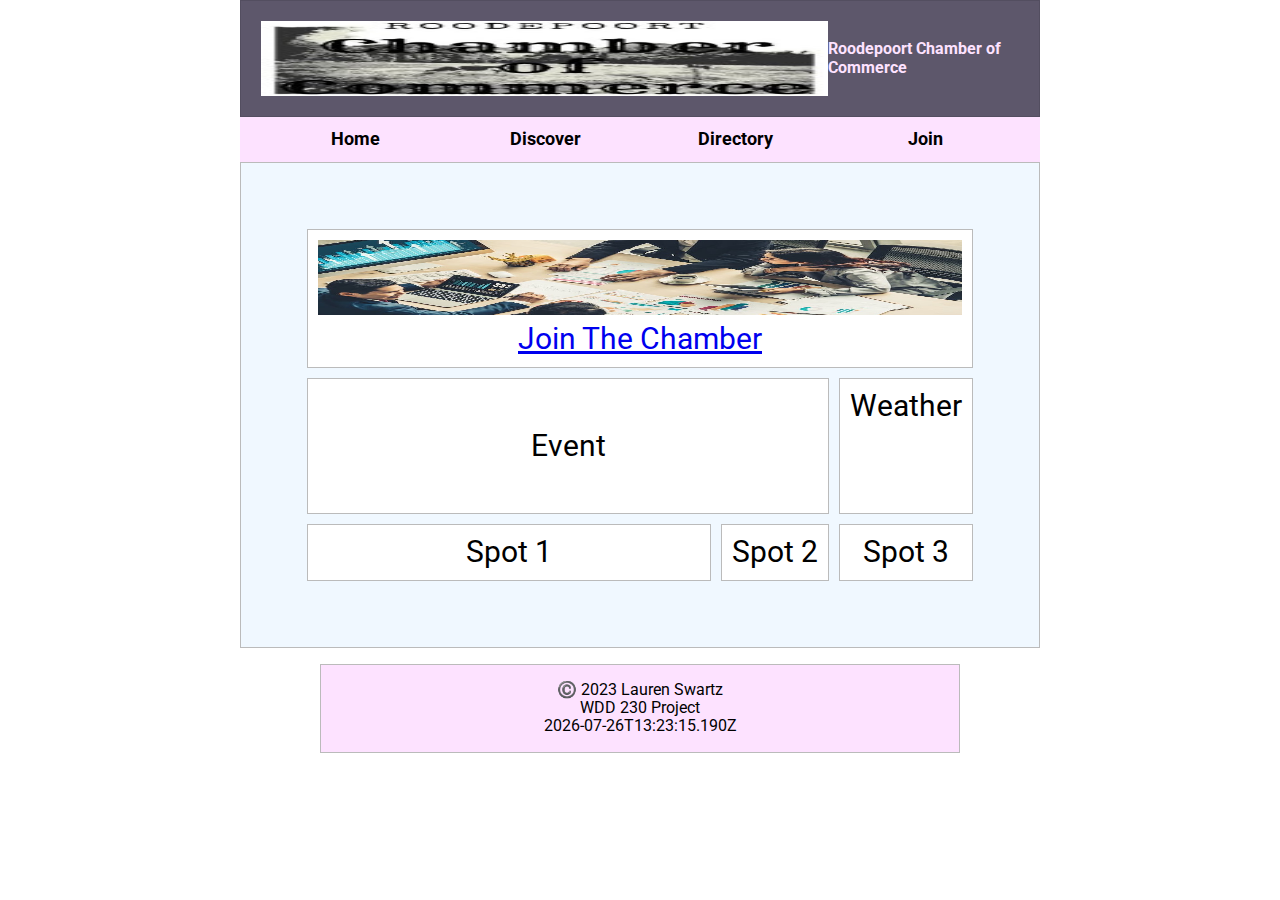
<file: chamber/index.html>
<!DOCTYPE html>
<html lang="en">
<head>
    <meta charset="UTF-8">
    <meta http-equiv="X-UA-Compatible" content="IE=edge">
    <meta name="viewport" content="width=device-width, initial-scale=1.0">
    <title>The Chamber of Commerce Home page</title>
    <meta name="description" content="WDD 230 - The Chamber of Commerce Home page">
    <meta name="author" content="Lauren Swartz">
    <link rel="preconnect" href="https://fonts.googleapis.com">
    <link rel="preconnect" href="https://fonts.gstatic.com" crossorigin>
    <link href="https://fonts.googleapis.com/css2?family=Open+Sans:wght@300&family=Roboto:wght@100;400&display=swap" rel="stylesheet">
    <link rel="stylesheet" href="styles/base.css">
    <link rel="stylesheet" href="styles/larger.css">
    <link rel="stylesheet" href="styles/normalize.css">
    <link rel="icon"  href="favicon.ico">
    <meta property="og:title" content="Chamber of Commerce Home page"> 
    <meta property="og:type" content="website">
    <meta property="og:image" content="https://img.freepik.com/free-photo/abstract-design-background-smooth-flowing-lines_1048-14640.jpg">
    <meta property="og:url" content="https://laurenswartz.github.io/wdd230/">
</head>
<body>
    <header>
        <img src="images/bluewood.jpg" alt="logo" width="100" height="100">
        <h1>Roodepoort Chamber of Commerce</h1>
    </header>
    <a id="menu" href="#"></a>
    <nav>
        <ul class="navigation">
            <li class="active"><a href="#">Home</a></li>
            <li><a href="#">Discover</a></li>
            <li><a href="#">Directory</a></li>
            <li><a href="#">Join</a></li>
        </ul>
    </nav>
    <main>
        <div class="grid-container">
            <div class="grid-item item1">
                <img src="images/resize.jpg" alt="hero" width="300" height="200">
                <p><a href="#">Join The Chamber</a></p>
            </div>
            <div class="grid-item item2">Event</div>
            <div class="grid-item item3">Weather</div>  
            <div class="grid-item item4">Spot 1</div>
            <div class="grid-item item5">Spot 2</div>
             <div class="grid-item item6">Spot 3</div>
          </div>
    </main>
    <footer>
        <p>©️ 2023
            Lauren Swartz
            <br>
            WDD 230 Project
        </p>
        <p id="lastModified">Last Modified</p>
    </footer>
<script src="scripts/getDates.js"></script> 
<script src="scripts/hamburger.js"></script>  


</body>
</html>
</file>
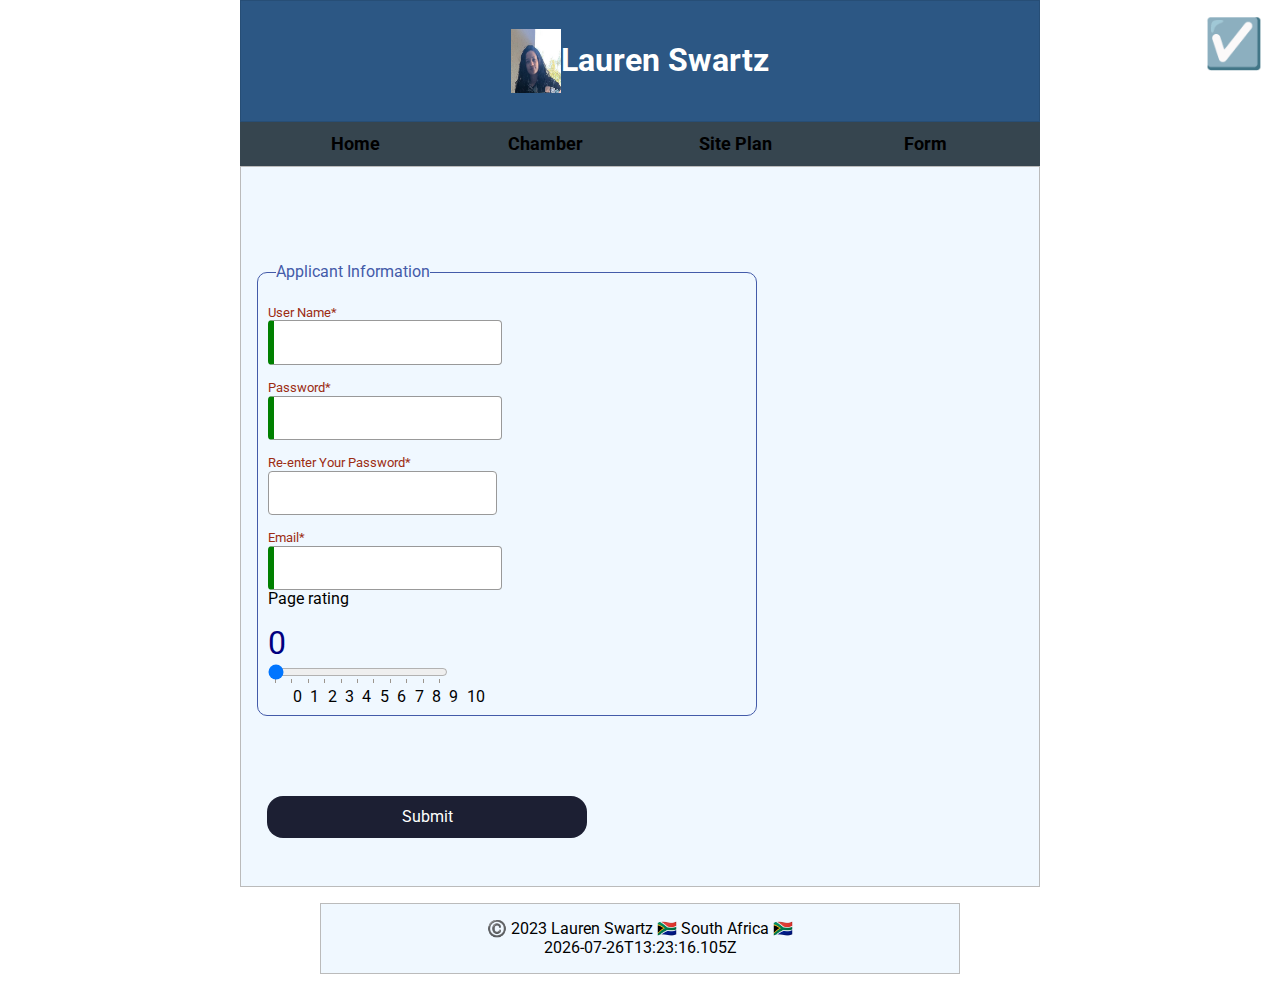
<file: form.html>
<!DOCTYPE html>
<html lang="en">
<head>
    <meta charset="UTF-8">
    <meta http-equiv="X-UA-Compatible" content="IE=edge">
    <meta name="viewport" content="width=device-width, initial-scale=1.0">
    <title>Lauren Swartz - WDD 230 - Web Frontend Development</title>
    <meta name="description" content="WDD 230 - Web Frontend Development-Lauren Swartz- course assignment portal">
    <meta name="author" content="Lauren Swartz">
    <link rel="preconnect" href="https://fonts.googleapis.com">
    <link rel="preconnect" href="https://fonts.gstatic.com" crossorigin>
    <link href="https://fonts.googleapis.com/css2?family=Open+Sans:wght@300&family=Roboto:wght@100;400&display=swap" rel="stylesheet">
    <link rel="stylesheet" href="week01/styles/form.css">
    <link rel="stylesheet" href="week01/styles/base.css">
    <link rel="stylesheet" href="week01/styles/larger.css">
    <link rel="stylesheet" href="week01/styles/normalize.css">
    <link rel="icon"  href="favicon.ico">
    <meta property="og:title" content="Web Frontend Development assignment portal"> 
    <meta property="og:type" content="website">
    <meta property="og:image" content="https://usustatesman.com/wp-content/uploads/2017/02/smoginlogan-1-of-4.jpg%22">
    <meta property="og:url" content="https://laurenswartz.github.io/wdd230/">
</head>
<body>
    <header>    
    <img src="week01/images/IMG_3069.jpg" alt="Lauren Swartz profile" width="50" height="64">
    <div id="mode">
     ☑️   
    </div>
    <h1>Lauren Swartz</h1>
    </header>
    <a id="menu" href="#"></a>
    <nav>
        <ul class="navigation">
            <li class="active"><a href="index.html">Home</a></li>
            <li><a href="chamber/index.html">Chamber</a></li>
            <li><a href="week01/chamber-site-plan.html">Site Plan</a></li>
            <li><a href="form.html">Form</a></li>
        </ul>
    </nav>
    <main>
        <div id="formmessage"></div>
        <form method="get" action="record.html">
            <fieldset>
                <legend>Applicant Information</legend>
                <label class="top"> User Name* <input type="text" id="username" name="username" required></label>
                <label class="top"> Password* <input type="password" id="password" name="password" pattern=".{8,}" required></label>
                <label class="top"> Re-enter Your Password*<input type="password" id="password2" name="password2"></label>
                <label class="top"> Email* <input type="email" id="email" name="email" pattern="[a-zA-Z0-9._%+-]+@byui\.edu$" title="Please enter a valid email address" required></label>
                <label for="r">Page rating</label>
                <div id="rangevalue">0</div>
                <input type="range" id="r" name="r" min="0" max="10" value="0" step="1" list="rangevalues">
                <datalist id="rangevalues">
	                <option value="0">0</option>
	                <option value="1">1</option>
	                <option value="2">2</option>
	                <option value="3">3</option>
	                <option value="4">4</option>
	                <option value="5">5</option>
                    <option value="6">6</option>
                    <option value="7">7</option>
                    <option value="8">8</option>
                    <option value="9">9</option>
                    <option value="10">10</option>
                </datalist>
            </fieldset>
            <input type="submit" value="Submit" class="submitBtn">
    
        </form>
    </main>
    <footer>
        <p>©️ 2023
            Lauren Swartz
            🇿🇦 South Africa 🇿🇦
        </p>
        <p id="lastModified">Last Modified</p>
    </footer>
<script src="week01/scripts/getDates.js"></script> 
<script src="week01/scripts/hamburger.js"></script>  
<script src="week01/scripts/darkmode.js"></script>  
<script src="week01/scripts/visits.js"></script>  
<script src="week01/scripts/form.js"></script>
<script src="week01/scripts/rating.js"></script>
</body>
</html>
</file>
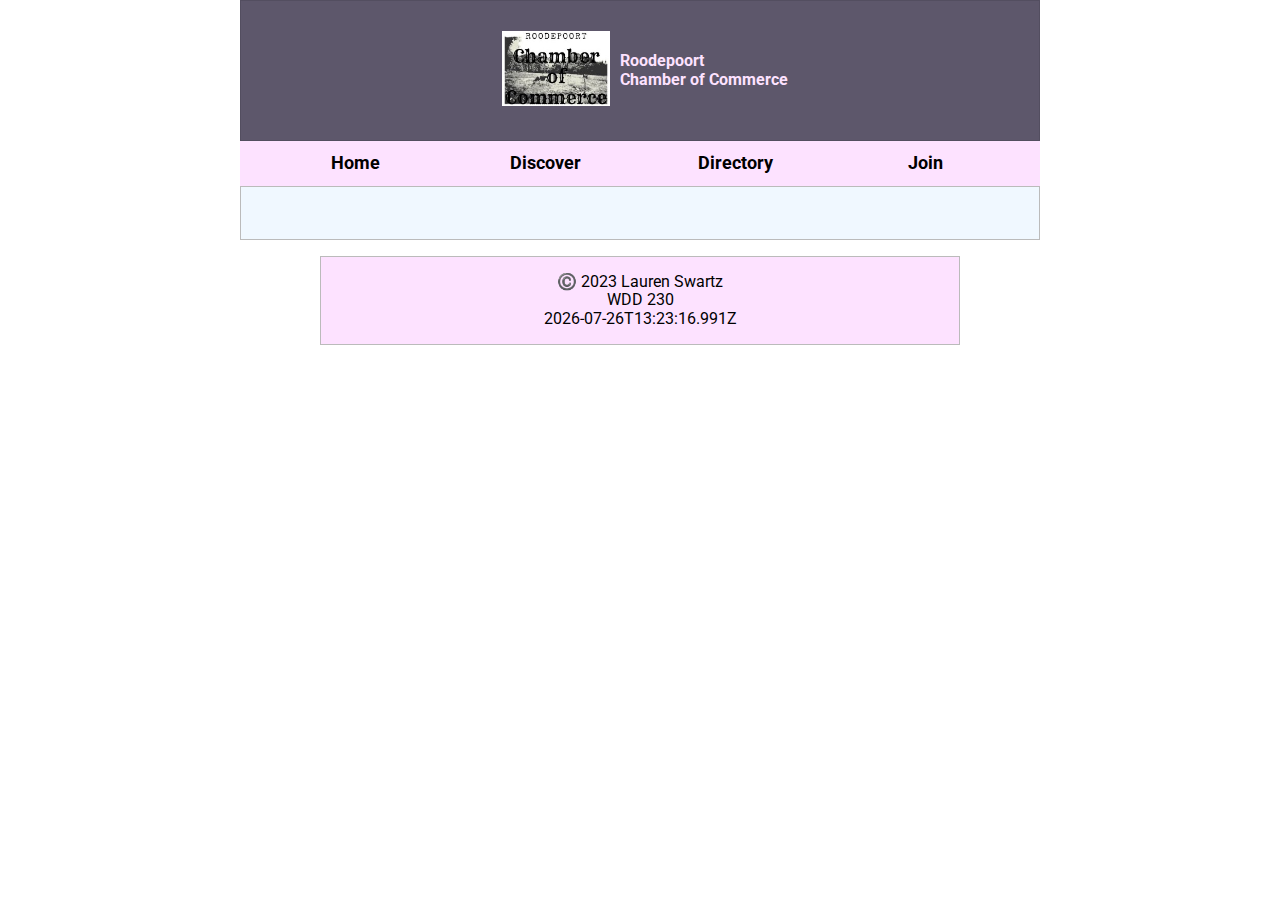
<file: chamber/directory.html>
<!DOCTYPE html>
<html lang="en">
<head>
    <meta charset="UTF-8">
    <meta http-equiv="X-UA-Compatible" content="IE=edge">
    <meta name="viewport" content="width=device-width, initial-scale=1.0">
    <title>The Chamber of Commerce Home page</title>
    <meta name="description" content="WDD 230 - The Chamber of Commerce Home page">
    <meta name="author" content="Lauren Swartz">
    <link rel="preconnect" href="https://fonts.googleapis.com">
    <link rel="preconnect" href="https://fonts.gstatic.com" crossorigin>
    <link href="https://fonts.googleapis.com/css2?family=Open+Sans:wght@300&family=Roboto:wght@100;400&display=swap" rel="stylesheet">
    <link rel="stylesheet" href="styles/base.css">
    <link rel="stylesheet" href="styles/larger.css">
    <link rel="stylesheet" href="styles/normalize.css">
    <link rel="icon"  href="favicon.ico">
    <meta property="og:title" content="Chamber of Commerce Home page"> 
    <meta property="og:type" content="website">
    <meta property="og:image" content="https://img.freepik.com/free-photo/abstract-design-background-smooth-flowing-lines_1048-14640.jpg">
    <meta property="og:url" content="https://laurenswartz.github.io/wdd230/">
</head>
<body>
    <header>
        <div class="logo">
        <img src="images/bluewood.jpg" alt="logo" width="100" height="100">
        </div>
        <h1>Roodepoort
            <br>
            Chamber of Commerce</h1>
    </header>
    <a id="menu" href="#"></a>
    <nav>
        <ul class="navigation">
            <li class="active"><a href="index.html">Home</a></li>
            <li><a href="discover.html">Discover</a></li>
            <li><a href="#">Directory</a></li>
            <li><a href="join.html">Join</a></li>
        </ul>
    </nav>
    <main>
        <div class="cards grid"></div>
    </main>
    <footer>
        <p>©️ 2023
            Lauren Swartz
            <br>
            WDD 230 
        </p>
        <p id="lastModified">Last Modified</p>
    </footer>
<script src="scripts/getDates.js"></script> 
<script src="scripts/hamburger.js"></script>  


</body>
</html>
</file>
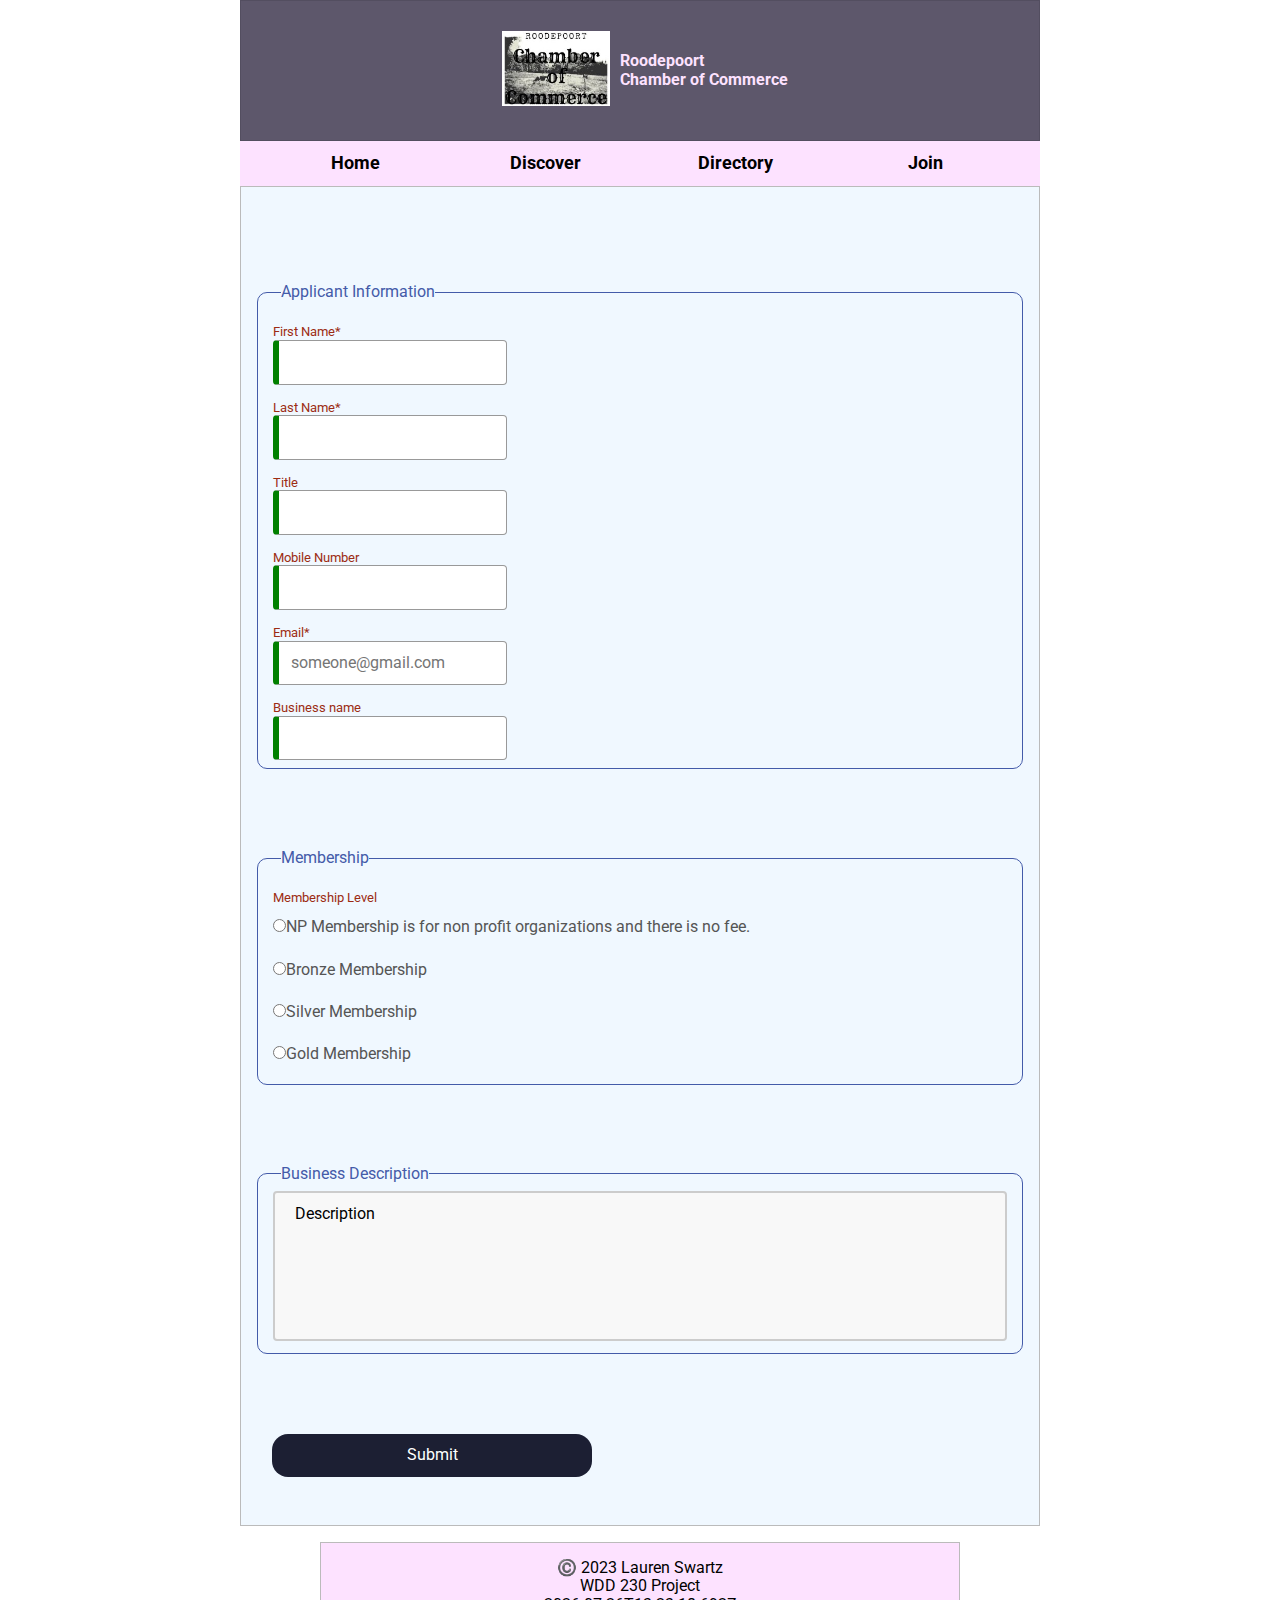
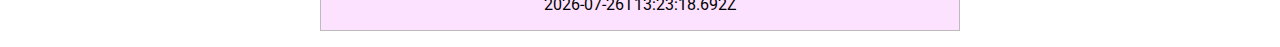
<file: chamber/join.html>
<!DOCTYPE html>
<html lang="en">
<head>
    <meta charset="UTF-8">
    <meta http-equiv="X-UA-Compatible" content="IE=edge">
    <meta name="viewport" content="width=device-width, initial-scale=1.0">
    <title>Lauren Swartz - WDD 230 - Web Frontend Development</title>
    <meta name="description" content="WDD 230 - Web Frontend Development-Lauren Swartz- course assignment portal">
    <meta name="author" content="Lauren Swartz">
    <link rel="preconnect" href="https://fonts.googleapis.com">
    <link rel="preconnect" href="https://fonts.gstatic.com" crossorigin>
    <link href="https://fonts.googleapis.com/css2?family=Open+Sans:wght@300&family=Roboto:wght@100;400&display=swap" rel="stylesheet">
    <link rel="stylesheet" href="styles/base.css">
    <link rel="stylesheet" href="styles/larger.css">
    <link rel="stylesheet" href="styles/normalize.css">
    <link rel="icon"  href="favicon.ico">
    <meta property="og:title" content="Web Frontend Development assignment portal"> 
    <meta property="og:type" content="website">
    <meta property="og:image" content="https://usustatesman.com/wp-content/uploads/2017/02/smoginlogan-1-of-4.jpg%22">
    <meta property="og:url" content="https://laurenswartz.github.io/wdd230/">
</head>
<body>
    <header>
        <div class="logo">
        <img src="images/bluewood.jpg" alt="logo" width="100" height="100">
        </div>
        <h1>Roodepoort
            <br>
            Chamber of Commerce</h1>
    </header>
    <a id="menu" href="#"></a>
    <nav>
        <ul class="navigation">
            <li class="active"><a href="#">Home</a></li>
            <li><a href="#">Discover</a></li>
            <li><a href="#">Directory</a></li>
            <li><a href="#">Join</a></li>
        </ul>
    </nav>
    <main>
        <div id="formmessage"></div>
        <form method="get" action="thanks.html">
            <fieldset>
                <legend>Applicant Information</legend>
                <label class="top"> First Name* <input type="text" id="firstname" name="firstname" required></label>
                <label class="top"> Last Name* <input type="text" id="lastname" name="lastname" required></label>
                <label class="top"> Title <input type="text" id="tile" name="title"  required></label>
                <label class="top"> Mobile Number <input type="tel" id="number" name="phone" required></label>
                <label class="top"> Email* <input type="email" id="email" name="email" placeholder="someone@gmail.com" required></label>
                <label class="top"> Business name  <input type="text" id="bname" name="bname" required></label>
            </fieldset>
            <fieldset>
                <legend>Membership</legend>
                <div>Membership Level</div>
                <label class="sbs"><input type="radio" name="audience" value="NP">NP Membership is for non profit organizations and there is no fee.</label>
                <label class="sbs"><input type="radio" name="audience" value="Bronze">Bronze Membership</label>
                <label class="sbs"><input type="radio" name="audience" value="Silver">Silver Membership</label>
                <label class="sbs"><input type="radio" name="audience" value="Gold">Gold Membership</label>
            </fieldset>
    
            <fieldset>
                <legend>Business Description</legend>
                <textarea>Description</textarea>
                <input type="hidden" id="timestamp" name="timestamp">
            </fieldset>
            <input type="submit" value="Submit" class="submitBtn">
    
        </form>
    </main>
    <footer>
        <p>©️ 2023
            Lauren Swartz
            <br>
            WDD 230 Project
        </p>
        <p id="lastModified">Last Modified</p>
    </footer>
<script src="scripts/getDates.js"></script> 
<script src="scripts/hamburger.js"></script>  
<script src="scripts/join.js"></script>  

</body>
</html>
</file>
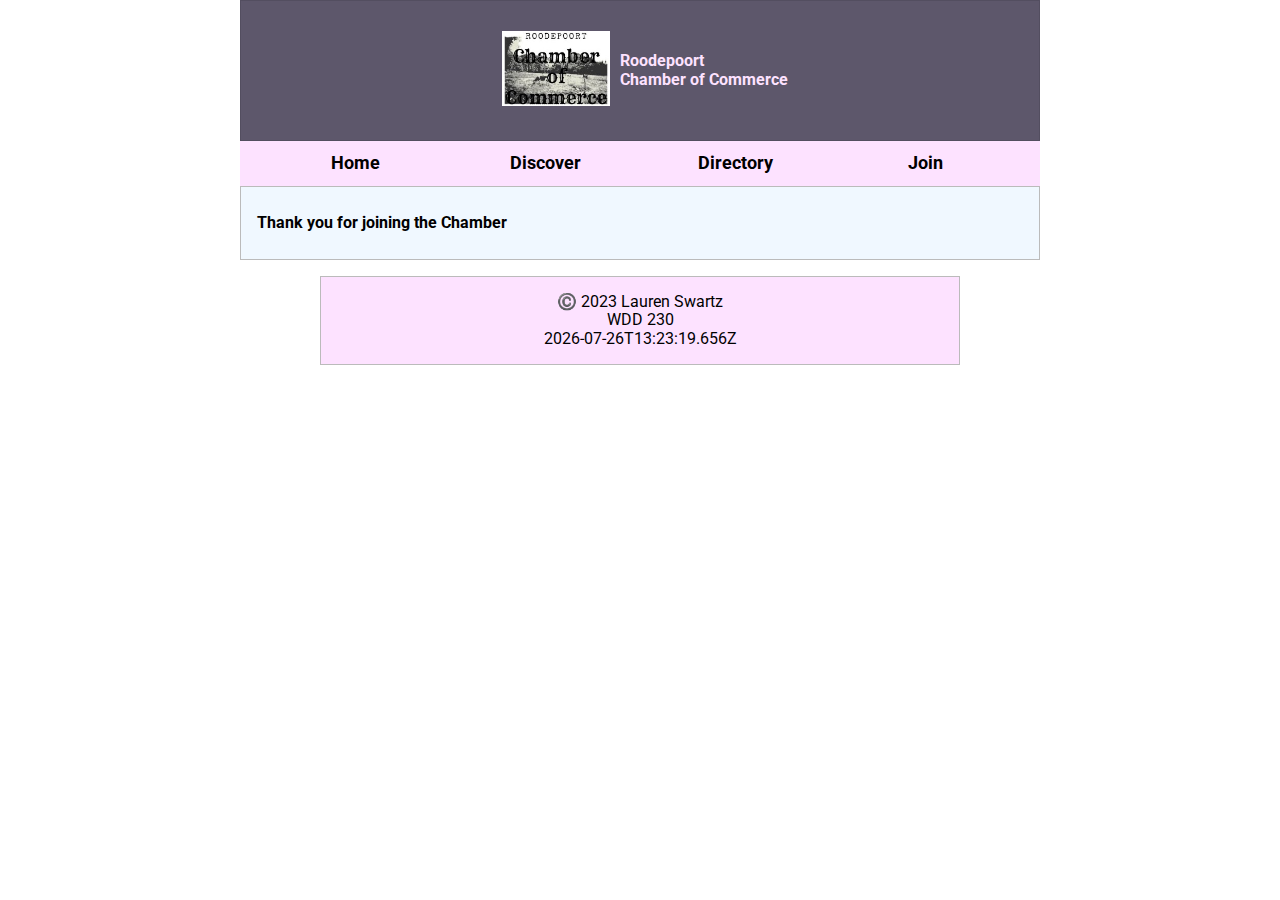
<file: chamber/thanks.html>
<!DOCTYPE html>
<html lang="en">
<head>
    <meta charset="UTF-8">
    <meta http-equiv="X-UA-Compatible" content="IE=edge">
    <meta name="viewport" content="width=device-width, initial-scale=1.0">
    <title>The Chamber of Commerce Home page</title>
    <meta name="description" content="WDD 230 - The Chamber of Commerce Home page">
    <meta name="author" content="Lauren Swartz">
    <link rel="preconnect" href="https://fonts.googleapis.com">
    <link rel="preconnect" href="https://fonts.gstatic.com" crossorigin>
    <link href="https://fonts.googleapis.com/css2?family=Open+Sans:wght@300&family=Roboto:wght@100;400&display=swap" rel="stylesheet">
    <link rel="stylesheet" href="styles/base.css">
    <link rel="stylesheet" href="styles/larger.css">
    <link rel="stylesheet" href="styles/normalize.css">
    <link rel="icon"  href="favicon.ico">
    <meta property="og:title" content="Chamber of Commerce Home page"> 
    <meta property="og:type" content="website">
    <meta property="og:image" content="https://img.freepik.com/free-photo/abstract-design-background-smooth-flowing-lines_1048-14640.jpg">
    <meta property="og:url" content="https://laurenswartz.github.io/wdd230/">
</head>
<body>
    <header>
        <div class="logo">
        <img src="images/bluewood.jpg" alt="logo" width="100" height="100">
        </div>
        <h1>Roodepoort
            <br>
            Chamber of Commerce</h1>
    </header>
    <a id="menu" href="#"></a>
    <nav>
        <ul class="navigation">
            <li class="active"><a href="#">Home</a></li>
            <li><a href="#">Discover</a></li>
            <li><a href="#">Directory</a></li>
            <li><a href="#">Join</a></li>
        </ul>
    </nav>
    <main>
        <h1>Thank you for joining the Chamber</h1>
    </main>
    <footer>
        <p>©️ 2023
            Lauren Swartz
            <br>
            WDD 230 
        </p>
        <p id="lastModified">Last Modified</p>
    </footer>
<script src="scripts/getDates.js"></script> 
<script src="scripts/hamburger.js"></script>  


</body>
</html>
</file>
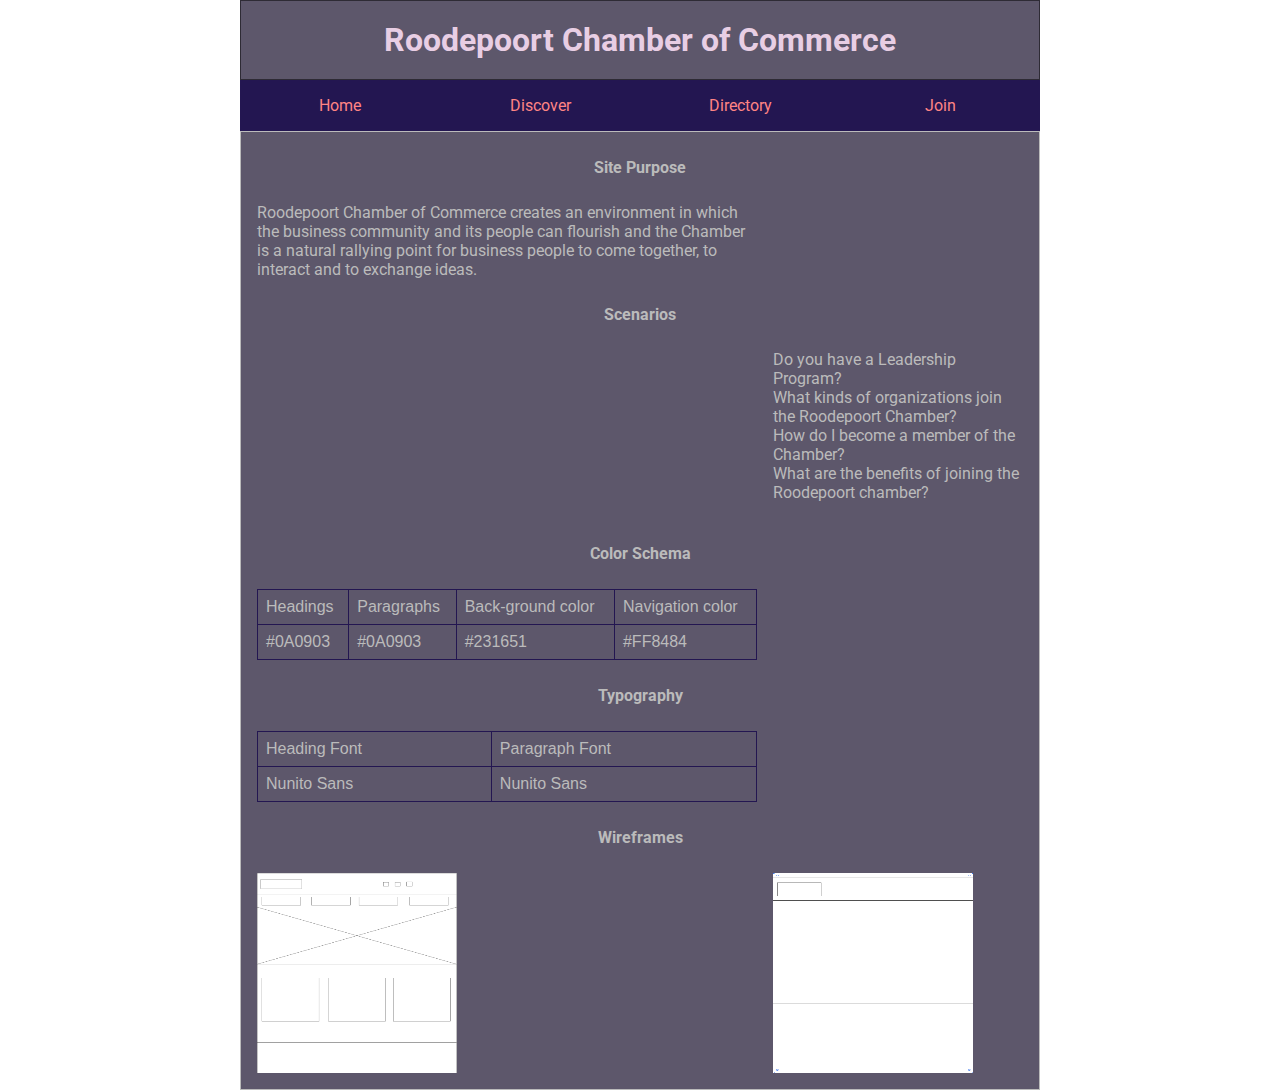
<file: week01/chamber-site-plan.html>
<!DOCTYPE html>
<html lang="en">
<head>
    <meta charset="UTF-8">
    <meta http-equiv="X-UA-Compatible" content="IE=edge">
    <meta name="viewport" content="width=device-width, initial-scale=1.0">
    <title>Lauren Swartz - Chamber- Site Plan</title>
    <meta name="description" content="WDD 230 - Web Frontend Development-Lauren Swartz- Site Plan">
    <meta name="author" content="Lauren Swartz">
    <link rel="preconnect" href="https://fonts.googleapis.com">
    <link rel="preconnect" href="https://fonts.gstatic.com" crossorigin>
    <link rel="preconnect" href="https://fonts.googleapis.com"> 
    <link rel="preconnect" href="https://fonts.gstatic.com" crossorigin> 
    <link href="https://fonts.googleapis.com/css2?family=Nunito+Sans:opsz,wght@6..12,500&family=Roboto&display=swap" rel="stylesheet">
    <link rel="stylesheet" href="chamber/styles/base.css">
    <link rel="stylesheet" href="chamber/styles/large.css">
    
</head>
<body>
    <header>
        <h1>Roodepoort Chamber of Commerce</h1>
    </header>
    <nav>
        <ul>
            <li><a href="">Home</a></li>
            <li><a href="#">Discover</a></li>
            <li><a href="#">Directory</a></li>
            <li><a href="#">Join</a></li>
        </ul>
    </nav>
        <main>
            <h2>Site Purpose</h2>
            <p>Roodepoort Chamber of Commerce creates an environment in which the business community and its people can flourish and the Chamber is a natural rallying point for business people to come together, to interact and to exchange ideas.</p>
            <h2>Scenarios</h2>
            <p>
                <ul>
                    <li>Do you have a Leadership Program?</li>
                    <li>What kinds of organizations join the Roodepoort Chamber?</li>
                    <li>How do I become a member of the Chamber?</li>
                    <li>What are the benefits of joining the Roodepoort chamber?</li>
                </ul>
            </p>
            <h2>Color Schema</h2>
            <table>
                <tr>
                    <td>Headings</td>
                    <td>Paragraphs</td>
                    <td>Back-ground color</td>
                    <td>Navigation color</td>
                </tr>
                <tr>
                    <td>#0A0903</td>
                    <td>#0A0903</td>
                    <td>#231651</td>
                    <td>#FF8484</td>
                </tr>
            </table>

            <h2>Typography</h2>
            <table>
                <tr>
                    <td>Heading Font</td>
                    <td>Paragraph Font</td>
                </tr>
                <tr>
                    <td>Nunito Sans</td>
                    <td>Nunito Sans</td>
                </tr> 
            </table>    
                
            <h2>Wireframes</h2>
            <img src="chamber/images/Screenshot 2023-09-18 at 21.16.37.png" alt="img 1" width="200" height="200"> 
            <img src="chamber/images/Screenshot 2023-09-18 at 21.20.29.png"  alt="img2" width="200" height="200">

        </main>

    
</body>
</html>
</file>
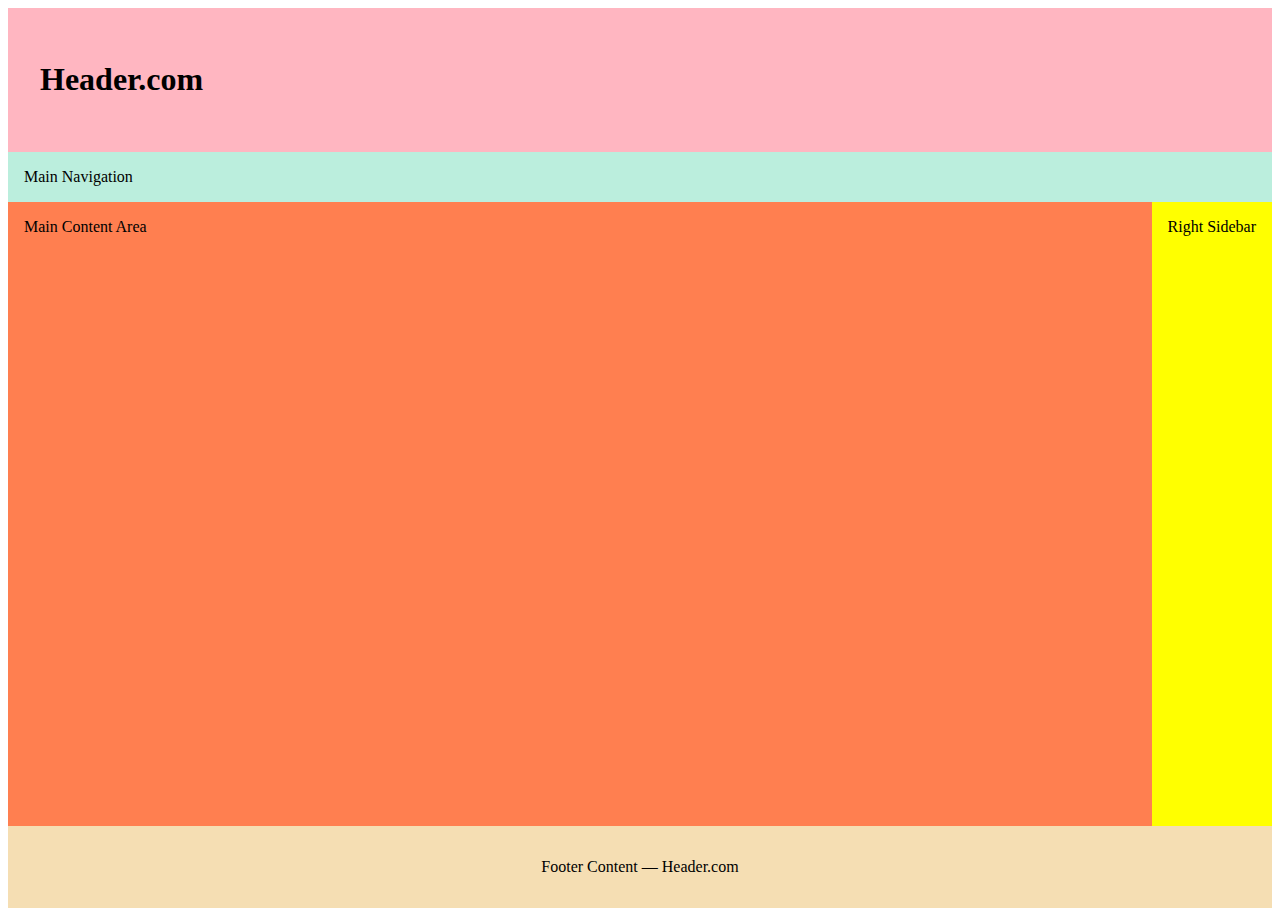
<file: week01/holygrail.html>
<!DOCTYPE html>
<html lang="en">
<head>
    <meta charset="UTF-8">
    <meta http-equiv="X-UA-Compatible" content="IE=edge">
    <meta name="viewport" content="width=device-width, initial-scale=1.0">
    <title>Document</title>
    <link rel="stylesheet" href="styles/holygrail.css">
    
</head>
<header>
    <h1 contenteditable>Header.com</h1>
</header>
<nav>Main Navigation</nav>
<main contenteditable>Main Content Area</main>
<aside contenteditable>Right Sidebar</aside>
<body>
    
</body>
<footer contenteditable>Footer Content — Header.com</footer>
</html>
</file>
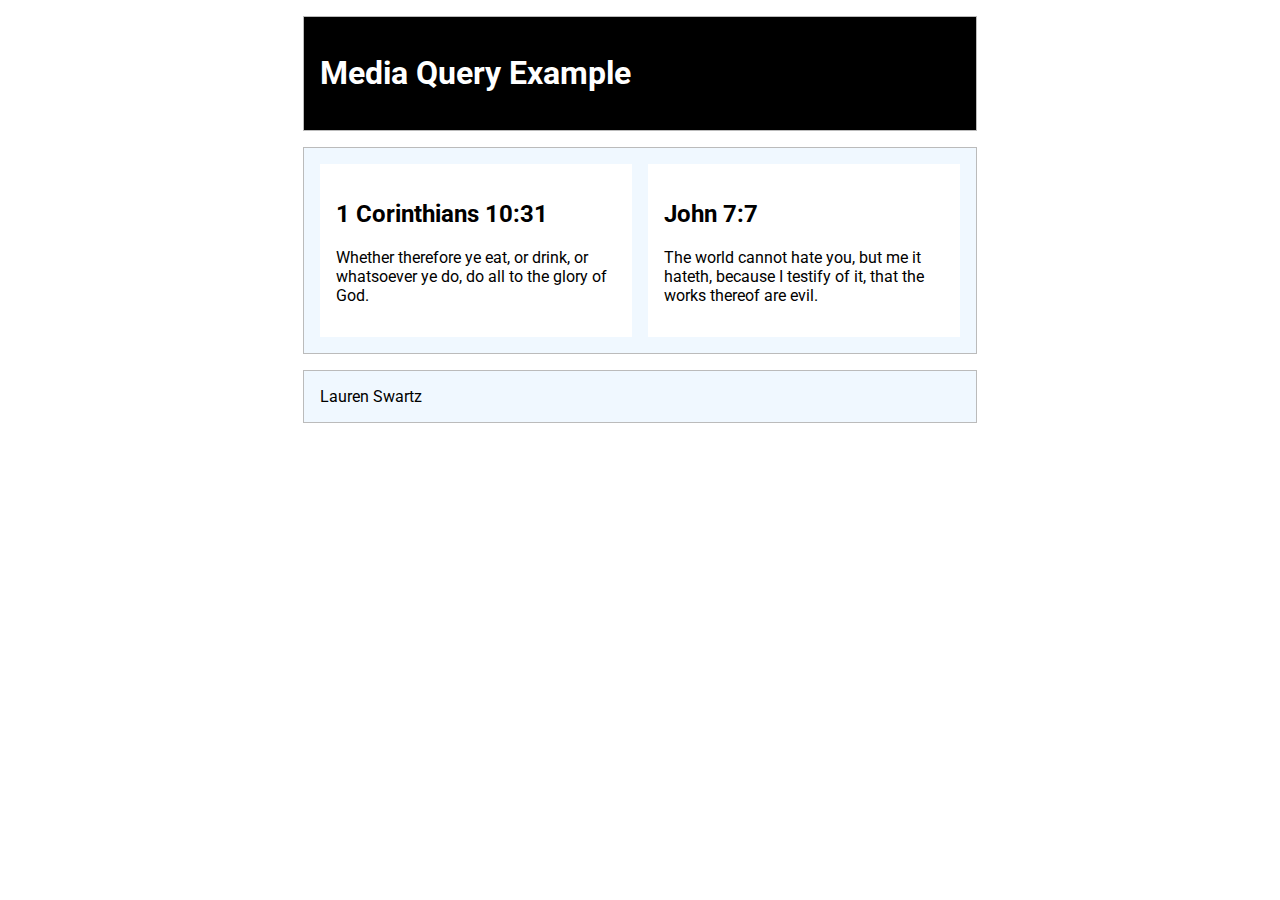
<file: week01/media-query.html>
<!DOCTYPE html>
<html lang="en">
<head>
    <meta charset="UTF-8">
    <meta http-equiv="X-UA-Compatible" content="IE=edge">
    <meta name="viewport" content="width=device-width, initial-scale=1.0">
    <title>WDD 230 Media Query Example</title>
    <meta name="description" content="Media query learning activity example page.">
    <meta name="author" content="Lauren Swartz">
    <link rel="preconnect" href="https://fonts.googleapis.com">
<link rel="preconnect" href="https://fonts.gstatic.com" crossorigin>
<link href="https://fonts.googleapis.com/css2?family=Open+Sans:wght@300&family=Roboto:wght@100;400&display=swap" rel="stylesheet">
<link rel="stylesheet" href="styles/media-query.css">
<link rel="stylesheet" href="styles/media-query-large.css">
</head>
<header>
    <h1>Media Query Example</h1>
</header>
<main>
    <section>
        <h2>1 Corinthians 10:31</h2>
        <p> Whether therefore ye eat, or drink, or whatsoever ye do, do all to the glory of God.</p>
    </section>
    <section>
        <h2>John 7:7</h2>
        <p> The world cannot hate you, but me it hateth, because I testify of it, that the works thereof are evil.</p>
    </section>
</main>
<footer>
    Lauren Swartz
</footer>
<body>

    
</body>
</html>
</file>
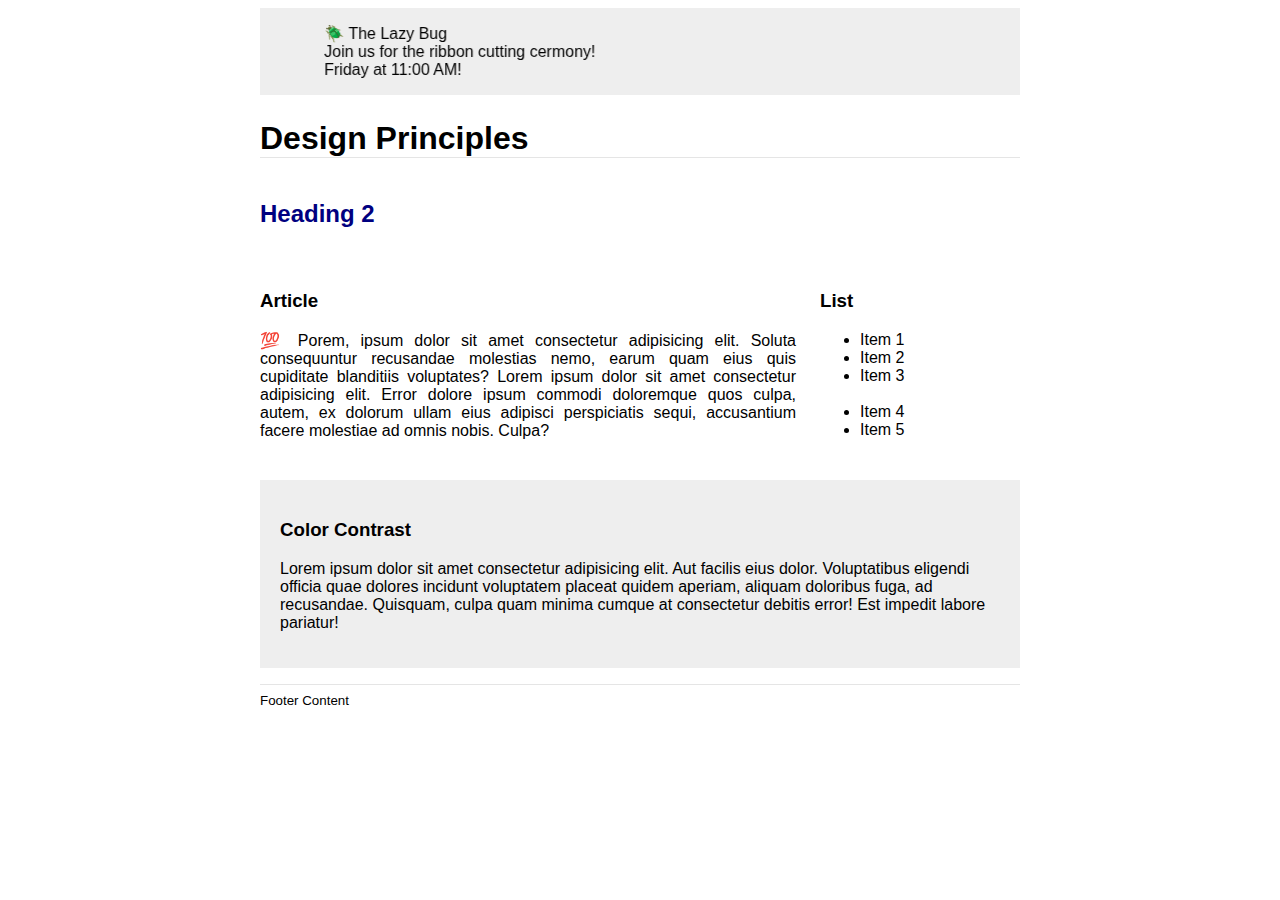
<file: week02/design.html>
<!DOCTYPE html>
<html lang="en">
<head>
    <meta charset="UTF-8">
    <meta http-equiv="X-UA-Compatible" content="IE=edge">
    <meta name="viewport" content="width=device-width, initial-scale=1.0">
    <title>Document</title>
    <link rel="stylesheet" href="styles/design.css">
</head>
<body>
    <header>
        <marquee behavior="alternate" direction="right">🪲 The Lazy Bug<br>Join us for the ribbon cutting cermony!<br>Friday at 11:00 AM!</marquee>
        <h1>Design Principles</h1>
    </header>
    <main>
        <h2>Heading 2</h2>
        <section>
            <h3>Article</h3>
            <article>
                <p>💯 Porem, ipsum dolor sit amet consectetur adipisicing elit. Soluta consequuntur recusandae molestias nemo, earum quam eius quis cupiditate blanditiis voluptates? Lorem ipsum dolor sit amet consectetur adipisicing elit. Error dolore ipsum commodi doloremque quos culpa, autem, ex dolorum ullam eius adipisci perspiciatis sequi, accusantium facere molestiae ad omnis nobis. Culpa?</p>
            </article>
        </section>
        <section>
            <h3>List</h3>
            <ul>
                <li>Item 1</li>
                <li>Item 2</li>
                <li>Item 3<br><br></li>
                <li>Item 4</li>
                <li>Item 5</li>
            </ul>
        </section>
        <div class="callout">
            <h3>Color Contrast</h3>
            <p>Lorem ipsum dolor sit amet consectetur adipisicing elit. Aut facilis eius dolor. Voluptatibus eligendi officia quae dolores incidunt voluptatem placeat quidem aperiam, aliquam doloribus fuga, ad recusandae. Quisquam, culpa quam minima cumque at consectetur debitis error! Est impedit labore pariatur!</p>
        </div>
    </main>
    <footer>
        Footer Content
    </footer>
</body>
</html>
</file>
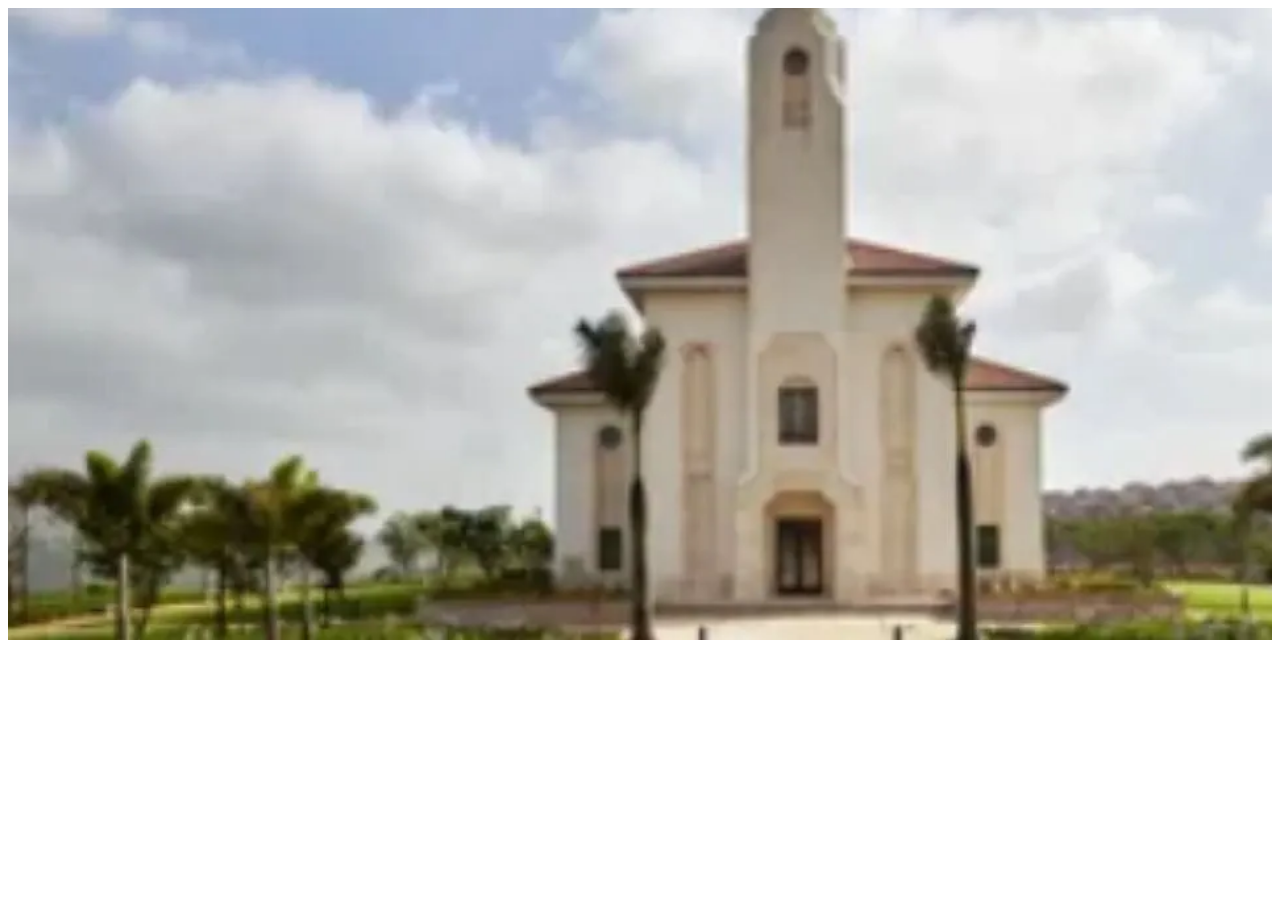
<file: week03/responsive-images.html>
<!DOCTYPE html>
<html lang="en">
<head>
    <meta charset="UTF-8">
    <meta http-equiv="X-UA-Compatible" content="IE=edge">
    <meta name="viewport" content="width=device-width, initial-scale=1.0">
    <title>Responsive Images</title>
    <link rel="stylesheet" href="responsive-images/styles/hero.css">
</head>
<body>
    <main>
        <div class="hero">
            <picture>
                <source media="(max-width: 500px )" srcset="responsive-images/images/hero-small.webp">
                <source media="(max-width: 1000px )" srcset="responsive-images/images.hero-medium.webp">
                <img src="responsive-images/images/hero-large.webp" alt="table setting" width="1500" height="750">
            </picture>
        </div>
    </main>
    
</body>
</html>
</file>
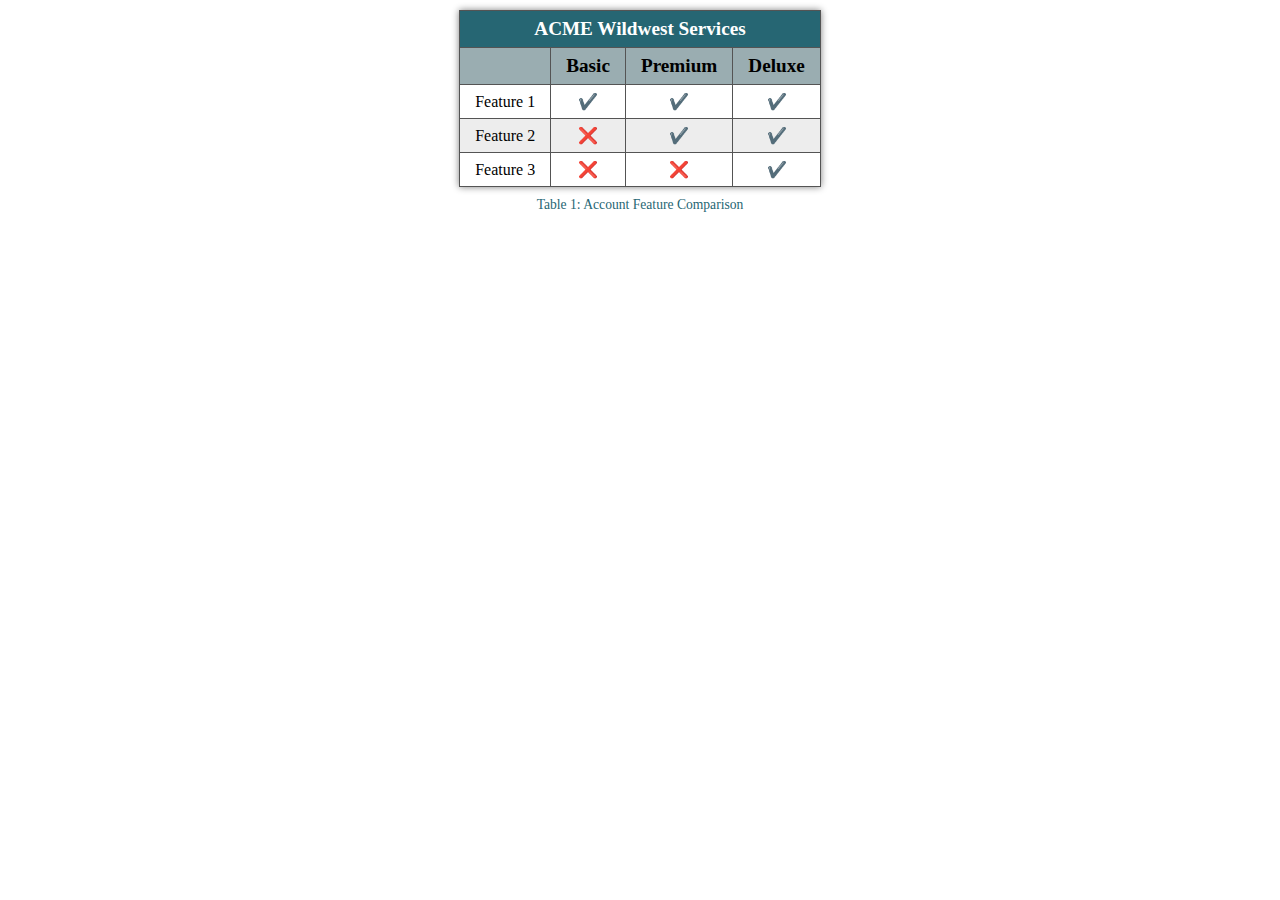
<file: week04/tablebuild.html>
<!DOCTYPE html>
<html lang="en">
<head>
    <meta charset="UTF-8">
    <meta http-equiv="X-UA-Compatible" content="IE=edge">
    <meta name="viewport" content="width=device-width, initial-scale=1.0">
    <title>Table Build </title>
    <link rel="stylesheet" href="styles/table.css">
</head>
<body>
    <table>
	<caption>Table 1: Account Feature Comparison</caption>
	<thead>
		<tr>
			<th colspan="4" scope="colgroup">ACME Wildwest Services</th>
		</tr>
		<tr>
			<th scope="col"></th>
			<th scope="col">Basic</th>
			<th scope="col">Premium</th>
			<th scope="col">Deluxe</th>
		</tr>
	</thead>
	<tbody>
		<tr>
			<td>Feature 1</td>
			<td>✔️</td>
			<td>✔️</td>
			<td>✔️</td>
		</tr>
		<tr>
			<td>Feature 2</td>
			<td >❌</td>
			<td>✔️</td>
			<td>✔️</td>
		</tr>
		<tr>
			<td>Feature 3</td>
			<td>❌</td>
			<td>❌</td>
			<td>✔️</td>
		</tr>

		</tr>
	</tbody>
</table>
</body>
</html>
</file>
<file: chamber/styles/base.css>
* {
	margin: 0;
	padding: 0;
	box-sizing: border-box;
}
body {
    font-family: 'Roboto', sans-serif; 
}

header{
    background-color:#5D576B;
    color: #FDE2FF;
    display: flex;
    text-decoration: none;
    align-items: center;
    justify-content: center;
    padding: 20px;
    border: 1px solid rgba(0, 0, 0, 0.1);


}

header, main {
    max-width: 800px;
    margin: 0 auto;

}    
h1 {
    font-size: 0.5rem;


}


nav {
    background-color:#FDE2FF;
    margin: 0 auto;
    max-width: 800px;
}
#menu {
	display: block;
	font-size: 2rem;
	font-weight:700;
	text-decoration: none;
	padding: 1rem;
	background-color: #FDE2FF;;
	color: #000;
}

#menu::before {
	content: "≡";
}

.navigation {
	list-style: none;
	margin: 0 auto;
	max-width: 760px;
}

.navigation li {
	display: none;
}
.navigation a {
	display: block;
	padding: 0.75rem;
	text-align: left;
	text-decoration: none;
	color: black;
	font-weight: 700;
	transition: 0.5s;
	font-size: clamp(1rem, 2vmin, 1.5rem);
}

.navigation a:hover, navigation a:active {
	color: white;
	background-color: black;
}

.show li {
	display: block;
}

#menu.show::before {
	content: "X";
}

nav ul {
    list-style-type: none;
}

nav a {
    display: block;
    color: #fff;
    text-align: center;
    padding: 1rem;
    text-decoration: none;
}

nav a:hover {
	border: 1px solid black;
}

.active {
	color: yellow;
}

footer {
    max-width: 640px;
    text-align: center;
    margin: 1rem auto;
    border: 1px solid #bbb;
    padding: 1rem;
    background-color: #FDE2FF;

}

main {
    display: grid;
    grid-template-columns: 1fr;
    grid-gap: 1rem;
    border: 1px solid #bbb;
    padding: 1rem;
    background-color: aliceblue;
}
img{
    width: 100%;
    background-color: #000;
}
div.logo {
    margin: 0;
    padding: 10px;

}
img {
    margin: 0;
}
.grid-container {
    display: grid;
    grid-template-columns: 1fr;
    grid-gap: 1rem;
    background-color: aliceblue;
}
.grid-item {
    border: 1px solid #bbb;
    background-color: rgba(255, 255, 255, 0.8);
    text-align: center;
    padding: 50px;
    font-size: 10px;
}
div.grid-item1 {
    width: 100%;
    height: auto;
}
.grid {
  display: grid;
  background-color: white;
  grid-template-columns: 1fr;
  gap: 10px;
  background-color: aliceblue;
  padding: 10px;
}

.card-item {
    background-color: white;
    border: 1px solid #bbb;
    text-align: center;
    padding: 80px;
    font-size: 10px;
}
#join{
    text-align: center;

}
form fieldset {
    margin: 5rem 0;
    border: 1px solid #445ba9;
    border-radius: 10px;
    padding: .5rem 2%;

}
form legend {
    color: #445ba9;
    margin: 0 .5rem;

}
form label.top, form div {
    display: block;
    padding-top: 1rem;
    color: #9c2c13;
    font-size: .8rem;
}
form label.top input{
    display: block;
    font-size: 1rem;
    border: solid 1px #999;
    border-radius: 4px;
    padding: .75rem;
    color: black;
}
form label.sbs {
    display: block;
    padding: .75rem 0;
    color: #555;
}
#formmessage {
    display: none;
}
form input.submitBtn{
    border: none;
    background-color: #1c1f33;
    color: white;
    border-radius: 1rem;
    padding: .75rem 1.5rem;
    margin: 0 0 2rem 2%;
    width: 96%;
    max-width: 20rem;
}
form label.top input:required{
    border-left: red solid 6px;

}
form label.top input:required{
    border-left: green solid 6px;
}
form label.bottom{
    display: block;
    font-size: 1rem;
    border: solid 1px #999;
    border-radius: 4px;
    padding: .75rem;
    color: red;
}
textarea {
    width: 100%;
    height: 150px;
    padding: 12px 20px;
    box-sizing: border-box;
    border: 2px solid #ccc;
    border-radius: 4px;
    background-color: #f8f8f8;
    font-size: 16px;
    resize: none;
  }
  
  .directory-menu {
	margin: 1rem auto;
	border: 1px solid rgba(0, 0, 0, 0.1);
	padding: 0.5rem;
	background-color: #bed;
	text-align: center;
}

.direct-menu button {
	padding: 1rem;
	font-weight: 700;
}

section {
	border: 1px solid rgba(0, 0, 0, 0.1);
	padding: 0.5rem;
	background-color: #eee;
}

.direct-grid {
	display: grid;
	grid-template-columns: repeat(auto-fit, minmax(200px, 1fr));
	grid-gap: 5px;
	align-items: center;
}

.direct-grid section {
	text-align: center;
}

.mani-grid img {
	border: 1px solid #fff;
	box-shadow: 0 0 10px #333;
}

.mani-grid section > * {
	margin: 0.1rem;
}

.mani-grid h3 {
	font-size: 1rem;
}

.direct-list {
	display: flex;
	flex-direction: column;
}

.direct-list section {
	display: grid;
	grid-template-columns: 2fr 1fr 1fr;
	margin: 0;
	padding: 0.25rem;
}

.direct-list section > * {
	margin: 0 1rem;
}

.direct-list section img {
	display: none; /* smaller viewports only */
}

.direct-list section h3 {
	font-size: 1rem;
	font-family: Roboto, Helvetica, sans-serif;
}

.direct-list section:nth-child(even) {
	background-color: #bed;
}

section h3 {
	font-size: 1.5rem;
}

section p {
	font-weight: 600;
	font-size: smaller;
}

section a {
	font-family: "Roboto", Arial, sans-serif;
	font-size: 0.85rem;
	color: navy;
	letter-spacing: 1.1pt;
}

img {
	height: 75px;
	max-width: 100%; /* Images are jerks - Seattle*/
}
</file>
<file: chamber/styles/larger.css>
@media screen and (min-width: 38rem){

    .grid-container {
        display: grid;
        gap: 10px;
        background-color: aliceblue;
        padding: 50px;
      }
      
      .grid-item {
        background-color: white;
        border: 1px solid #bbb;
        text-align: center;
        padding: 10px;
        font-size: 30px;
      }
      
      .item1 {
        grid-column: 1 / span 3;
        grid-row: 1;
      }
      
      .item2 {
        grid-column: 1/ span 2;
        grid-row: 2;
        padding: 50px;
      }
      
      .item3 {
        grid-column: 3;
        grid-row: 2;
      }
      .item4 {
        grid-column: 1;
        grid-row: 3;
      }
      
      .item5 {
        grid-column: 2;
        grid-row: 3;
      }
      .item6 {
        grid-column: 3;
        grid-row: 3;
      }
      main h1 {
        grid-column: 1/ span 2;
    }
    nav ul{
        display: flex;
    }
    nav ul li {
        flex:1 1 100%
    }
    .navigation {
		display: flex;
	}
	.navigation li {
		display: block; /* change state in small view */
		flex: 1 1 100%;
	}
	.navigation a {
		text-align: center;
	}
	#menu {
		display: none;
	}
      

}
</file>
<file: week01/styles/form.css>
#join{
    text-align: center;

}
form fieldset {
    margin: 5rem 0;
    border: 1px solid #445ba9;
    border-radius: 10px;
    padding: .5rem 2%;

}
form legend {
    color: #445ba9;
    margin: 0 .5rem;

}
form label.top, form div {
    display: block;
    padding-top: 1rem;
    color: #9c2c13;
    font-size: .8rem;
}
form label.top input{
    display: block;
    font-size: 1rem;
    border: solid 1px #999;
    border-radius: 4px;
    padding: .75rem;
    color: black;
}
form label.sbs {
    display: block;
    padding: .75rem 0;
    color: #555;
}
#formmessage {
    display: none;
}
form input.submitBtn{
    border: none;
    background-color: #1c1f33;
    color: white;
    border-radius: 1rem;
    padding: .75rem 1.5rem;
    margin: 0 0 2rem 2%;
    width: 96%;
    max-width: 20rem;
}
form label.top input:required{
    border-left: red solid 6px;

}
form label.top input:required{
    border-left: green solid 6px;
}
form label.bottom{
    display: block;
    font-size: 1rem;
    border: solid 1px #999;
    border-radius: 4px;
    padding: .75rem;
    color: red;
}
#r {
	width: 180px;
	margin-bottom: 0;
}

#rangevalue {
	font-size: 2rem;
	color: navy;
}

#rangevalues {
	display: flex;
	margin: 0 0 0 25px;
	width: 200px;
}

#rangevalues option {
	flex: 1 1 auto;
}
</file>
<file: week01/styles/base.css>
@import url('https://fonts.googleapis.com/css2?family=Great+Vibes&display=swap');
* {
	margin: 0;
	padding: 0;
	box-sizing: border-box;
}
body {
    font-family: 'Roboto', sans-serif; 
}

header{
    background-color: #2c5784;
    color: #fff;
    display: flex;
    text-decoration: none;
    align-items: center;
    justify-content: center;
    padding: 20px;
    border: 1px solid rgba(0, 0, 0, 0.1);


}

header, main {
    max-width: 800px;
    margin: 0 auto;

}

h1 {
    font-size: 2rem;

}


nav {
    background-color: #36454f;
    margin: 0 auto;
    max-width: 800px;
}
#menu {
	display: block;
	font-size: 2rem;
	font-weight:700;
	text-decoration: none;
	padding: .5rem .75rem;
	background-color: #36454f;;
	color: #000;
}

#menu::before {
	content: "≡";
}

nav {
	background-color: #36454f;;
}
.navigation {
	list-style: none;
	margin: 0 auto;
	max-width: 760px;
}

.navigation li {
	display: none;
}
.navigation a {
	display: block;
	padding: 0.75rem;
	text-align: left;
	text-decoration: none;
	color: black;
	font-weight: 700;
	transition: 0.5s;
	font-size: clamp(1rem, 2vmin, 1.5rem);
}

.navigation a:hover, navigation a:active {
	color: white;
	background-color: black;
}

.show li {
	display: block;
}

#menu.show::before {
	content: "X";
}

nav ul {
    list-style-type: none;
}

section ul {
    list-style-type: none;
}

nav a {
    display: block;
    color: #fff;
    text-align: center;
    padding: 1rem;
    text-decoration: none;
}

nav a:hover {
	border: 1px solid black;
}

.active {
	color: yellow;
}

footer {
    max-width: 640px;
    text-align: center;
    margin: 1rem auto;
    border: 1px solid #bbb;
    padding: 1rem;
    background-color: aliceblue;

}

main {
    display: grid;
	max-width: 800px;
	margin: 0 auto;
    grid-template-columns: 1fr;
    grid-gap: 1rem;
    border: 1px solid #bbb;
    padding: 1rem;
    background-color: aliceblue;
}

.hero {
	margin: 10px auto;
	position: relative;
	border: 1px solid rgba(0,0,0,.1);
	height: 300px;
}

.hero img {
	width: 100%;
	height: 100%;
	object-fit: cover;
}

.herolabel {
	position: absolute;
	top: 30px;
	left: 30px;
	background: radial-gradient(#fff, #4D5B97);
	border: 1px solid rgba(0,0,0,.75);
	padding: 1.5rem;
	box-shadow: 0 0 3rem #fff;
	opacity: 0.75;
	/* Buenas */
}

.herolabel p {
	margin: 0;
	padding: .25rem;
	font-weight: 700;
	font-size: 2rem;
	font-family:"Great Vibes", serif;
}

section {
    padding: 1rem;
    background-color: white;
    border: 1px solid #bbb;

}
.card {
	text-align: center;
	border: 1px solid #bbb;
	padding: 1rem;
    background-color: aliceblue;				
}

h2 {
	margin: 1rem auto;
	
}
h3{
	margin: 1rem auto;
	
}
#mode {
	position: absolute;
	top: 1rem;
	right: 1rem;
	font-size: 3rem;
	cursor: pointer;
}
#weather-icon {
	float: left;
}
.weather {
	padding: 50px
}
.map {
	margin: 10px auto;
	position: relative;
	border: 1px solid rgba(0,0,0,.1);
	height: 300px;
}

.map img {
	width: 100%;
	height: 100%;
	object-fit: cover;
}
</file>
<file: week01/styles/larger.css>
@media only screen and (min-width: 38rem) {

    main{
        display: grid;
        grid-template-columns: 2fr 1fr;
    }
    main h2 {
        grid-column: 1/ span 2;
    }
    nav ul{
        display: flex;
    }
    nav ul li {
        flex:1 1 100%
    }
    .navigation {
		display: flex;
	}
	.navigation li {
		display: block; /* change state in small view */
		flex: 1 1 100%;
	}
	.navigation a {
		text-align: center;
	}
	#menu {
		display: none;
	}
        
       

    
    
    
}
</file>
<file: week01/chamber/styles/base.css>
* {
	margin: 0;
	padding: 0;
	box-sizing: border-box;
}
body {
    font-family: 'Roboto', sans-serif; 
}
header{
    background-color: #5D576B;
    color: #E8CEE4;
    display: flex;
    text-decoration: none;
    align-items: center;
    justify-content: center;
    padding: 20px;
    border: 1px solid rgba(0, 0, 0, 0.5);
}
header, main {
    max-width: 800px;
    margin: 0 auto;

}
h1 {
    font-size: 2rem;

}
h2 {
    display: flex;
    font-size: 1rem;
    text-decoration: none;
    align-items: center;
    justify-content: center;
    padding: 10px;
}
ul{
   list-style-type: none;
   
}


nav {
    background-color:#231651;
    margin: 0 auto;
    max-width: 800px;
}

nav ul {
    list-style-type: none;
}
nav a {
    display: block;
    color:#FF8484;
    text-align: center;
    padding: 1rem;
    text-decoration: none;
}

nav a:hover {
	border: 1px solid #fff;
}
footer {
    max-width: 640px;
    text-align: center;
    margin: 1rem auto;
    border: 1px solid #bbb;
    padding: 1rem;
    background-color: aliceblue;

}

main {
    display: grid;
    grid-template-columns: 1fr;
    grid-gap: 1rem;
    border: 1px solid #bbb;
    padding: 1rem;
    background-color: #5D576B;
    color: #bbb;
}
table {
    font-family: arial, sans-serif;
    border-collapse: collapse;
    width: 100%;
  }
  
  td, th {
    border: 1px solid #231651;
    text-align: left;
    padding: 8px;
  }
  
  tr:nth-child(even) {
    background-color:#5D576B;
  }
  img {
    display: flex;
  }
</file>
<file: week01/chamber/styles/large.css>
@media only screen and (min-width: 38rem) {

    main{
        display: grid;
        grid-template-columns: 2fr 1fr;
    }
    main h2 {
        grid-column: 1/ span 2;
    }
    nav ul{
        display: flex;
    }
    nav ul li {
        flex:1 1 100%
    }
   
}
</file>
<file: week01/styles/holygrail.css>
* {
    box-sizing: border-box;
  }
  body {
    display: grid;
    height: 100vh;
    grid-template-columns: 1fr auto;
    grid-template-rows: auto auto 1fr auto;
  }
  
  header {
    background: lightpink;
    padding: 2rem;
    grid-column: 1 / 3;
  }
  
  nav {
    grid-column: 1 / 3;
    background-color: #bed;
    padding: 1rem;
  }
  
  main {
    background: coral;
    height: 100%;
    padding: 1rem;
  }
  
  aside {
    background: yellow;
    grid-column: 2 / 3;
    padding: 1rem;
  }
  
  footer {
    background: wheat;
    padding: 2rem;
    text-align: center;
    grid-column: 1 / 3;
  }
</file>
<file: week01/styles/media-query.css>
body {
    font-family: 'Roboto', sans-serif; 
}

header , main, footer {
    max-width: 640px;
    margin: 1rem auto;
    border: 1px solid #bbb;
    padding: 1rem;
    background-color: aliceblue;

}

main {
    display: grid;
    grid-template-columns: 1fr;
    grid-gap: 1rem;
}

section {
    padding: 1rem;
    background-color: white;
}
</file>
<file: week01/styles/media-query-large.css>
@media screen and (min-width: 500px){

    header{
        background-color: black;
        color: white; 
    }
    
    main{
        display: grid;
        grid-template-columns: 1fr 1fr;
    }

}
</file>
<file: week02/styles/design.css>
body {
	font-family: Roboto, helvetica, sans-serif;
}

header,
main,
footer {
	max-width: 760px;
	margin: 0 auto;
}

marquee {
	padding: 1rem;
	background-color: #eee;
}

h1 {
	border-bottom: 1px solid rgba(0, 0, 0, 0.1);
}

main {
	display: grid;
    grid-template-columns: 1fr 200px;
    grid-gap: 1.5rem;
}

h2 {
	color: navy;
	text-align: left;
    grid-column: 1/3;
}

article p {
	text-align: justify;
}

.callout {
	color:#000;
	background-color: #eee;
    grid-column: 1/3;
    padding: 20px;
}

footer {
    margin-top: 1rem;
    border-top: 1px solid rgba(0, 0, 0, 0.1);
    padding: .5rem 0;
    font-size: smaller;
  }
</file>
<file: week03/responsive-images/styles/hero.css>
.hero img {
    width: 100%;
    height: auto;
  }
</file>
<file: week04/styles/table.css>
:root {
	--back: hsla(190, 50%, 30%, 1);
  --back2: hsla(190, 30%, 30%, .5);
  --foredark: hsla(0,0%,10%,1);
	--forelight: hsla(0,0%,100%,1);
	--border: hsl(0,0%,20%);
	--borderlight: hsl(0,0%,33%);
	--shadow: hsl(0,0%,50%);
	--zebra: hsl(0, 0%, 93%, 1);
}

table {
	margin: 10px auto;
	border: thin solid var(--border);
	box-shadow: 0 0 7px var(--shadow);
	border-collapse: collapse;
}

caption {
  padding: 10px;
  caption-side: bottom;
	color: var(--back);
	font-size: .85rem;
}

tr:first-child th, .highlight {
	background-color: var(--back);
	color: var(--forelight);
}

th, td {
	padding: 7px 15px;
	border: 1px solid var(--borderlight);
}

th {
	background-color: var(--back2);
	font-size: larger;
}

td {
	text-align: center;
}

tbody tr:nth-child(even) {
	background-color: var(--zebra);
}
</file>
